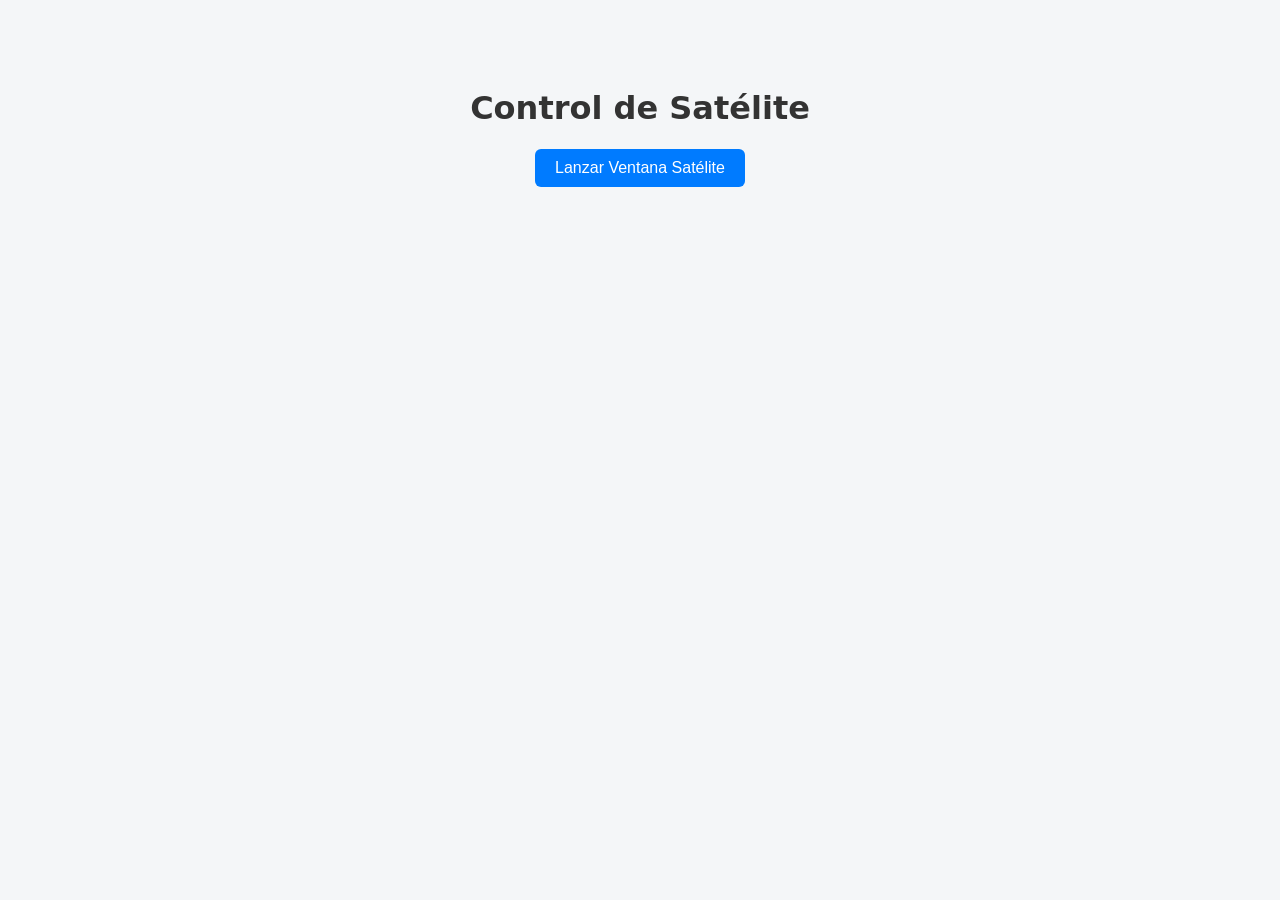
<file: src/index.html>
<!DOCTYPE html>
<html lang="es">

<head>
    <meta charset="UTF-8">
    <title>Ventana Principal - Madre</title>
    <link rel="stylesheet" href="css/index.css">
</head>

<body>
    <h1>Control de Satélite</h1>
    <!-- Botón satélite -->
    <button id="btnLanzar">Lanzar Ventana Satélite</button>

    <script>
        // Ancho y alto de la ventana
        document.getElementById("btnLanzar").addEventListener("click", function () {
            const ancho = 400;
            const alto = 300;

            // Centrar ventana
            const left = (screen.availWidth / 2) - (ancho / 2);
            const top = (screen.availHeight / 2) - (alto / 2);

            // Apertura de ventana secundaria mediante window.open() con dimensiones fijas
            window.open(
                "satelite.html",
                "ventanaSatelite",
                `width=${ancho},height=${alto},left=${left},top=${top},toolbar=no,scrollbars=yes`
            );
        });
    </script>
</body>

</html>
</file>
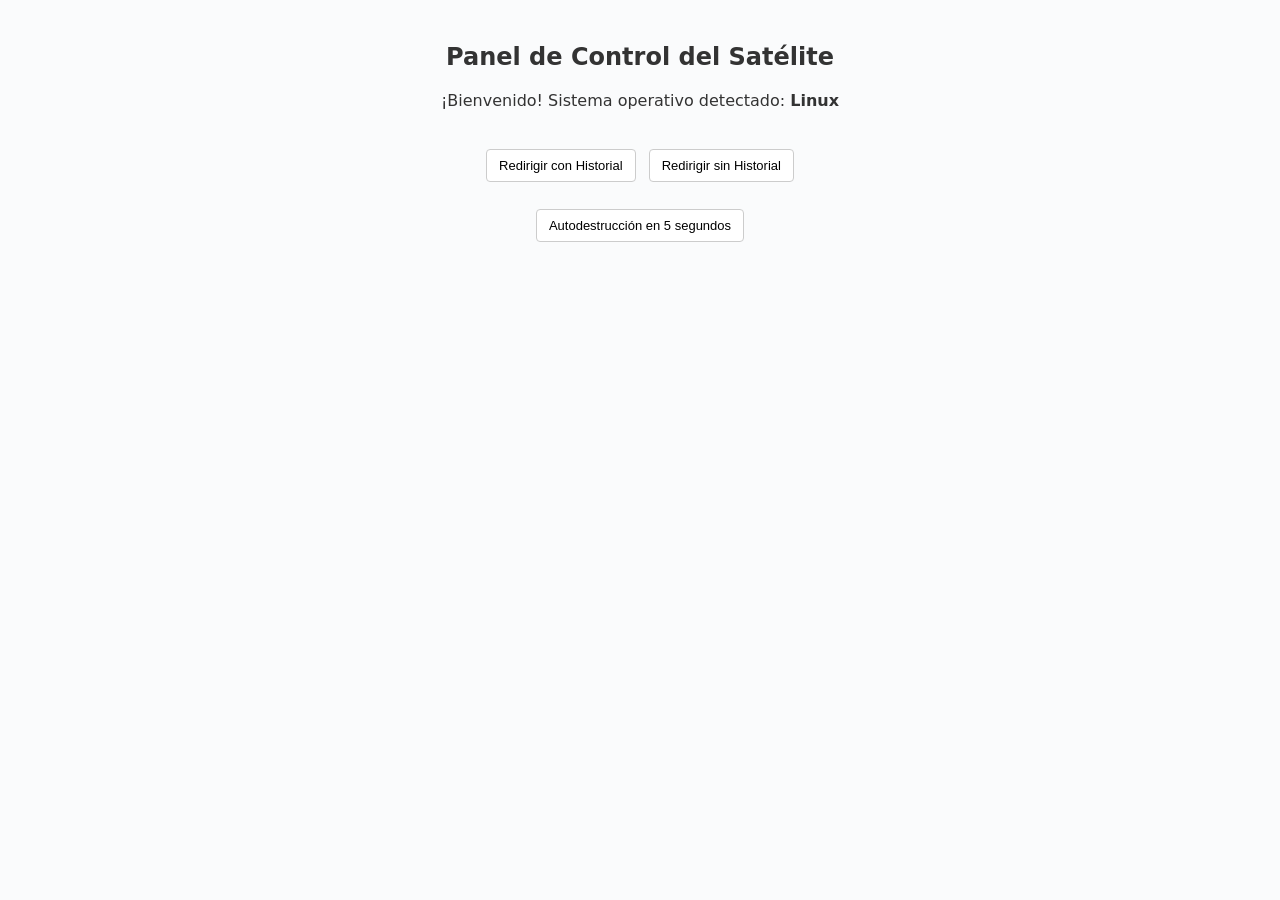
<file: src/satelite.html>
<!DOCTYPE html>
<html lang="es">

<head>
    <meta charset="UTF-8">
    <title>Ventana Satélite</title>
    <link rel="stylesheet" href="css/satelite.css">
</head>

<body>
    <h2>Panel de Control del Satélite</h2>

    <!-- Mensaje de bienvenida -->
    <div id="bienvenida"></div>

    <br>
    <!-- Botones de redirección -->
    <button id="btnHistorial">Redirigir con Historial</button>
    <button id="btnSinHistorial">Redirigir sin Historial</button>

    <br><br>
    <!-- Botón de autodestrucción y cuenta atrás -->
    <button id="btnAutodestruct">Autodestrucción en 5 segundos</button>
    <p id="mensaje-destruccion"></p>

    <script>
        // Detección del sistema operativo
        const ua = navigator.userAgent;
        let sistema = "Desconocido";

        if (ua.includes("Windows")) {
            sistema = "Windows";
        } else if (ua.includes("Mac")) {
            sistema = "Mac";
        } else if (ua.includes("Linux")) {
            sistema = "Linux";
        }

        // Mostrar mensaje en el HTML
        document.getElementById("bienvenida").innerHTML = `<p>¡Bienvenido! Sistema operativo detectado: <strong>${sistema}</strong></p>`;

        // Redirigir guardando historial
        document.getElementById("btnHistorial").addEventListener("click", function () {
            if (window.opener && !window.opener.closed) {
                window.opener.location.assign("https://www.ilerna.es");
            }
        });

        // Redirigir sin guardar historial
        document.getElementById("btnSinHistorial").addEventListener("click", function () {
            if (window.opener && !window.opener.closed) {
                window.opener.location.replace("https://www.ilerna.es");
            }
        });

        // Temporizador de autodestrucción
        document.getElementById("btnAutodestruct").addEventListener("click", function () {
            const boton = this;
            boton.disabled = true;
            const mensaje = document.getElementById("mensaje-destruccion");

            let cuentaAtras = 5;
            mensaje.textContent = cuentaAtras;

            // Cuenta atrás cada segundo
            const intervalo = setInterval(function () {
                cuentaAtras--;
                if (cuentaAtras > 0) {
                    mensaje.textContent = cuentaAtras;
                } else {
                    clearInterval(intervalo);
                }
            }, 1000);

            // Cerrar la ventana tras 5 segundos
            setTimeout(function () {
                window.close();
            }, 5000);
        });
    </script>
</body>

</html>
</file>
<file: src/css/index.css>
body {
    font-family: system-ui, sans-serif;
    text-align: center;
    padding-top: 60px;
    background-color: #f4f6f8;
    color: #333;
}

button {
    padding: 10px 20px;
    font-size: 16px;
    cursor: pointer;
    background-color: #007bff;
    color: #fff;
    border: none;
    border-radius: 6px;
}

button:hover {
    background-color: #0056b3;
}
</file>
<file: src/css/satelite.css>
body {
    font-family: system-ui, sans-serif;
    text-align: center;
    padding: 15px;
    background-color: #fafbfc;
    color: #333;
}

button {
    margin: 4px;
    padding: 8px 12px;
    font-size: 13px;
    cursor: pointer;
    background-color: #fff;
    border: 1px solid #ccc;
    border-radius: 4px;
}

button:hover {
    background-color: #e9ecef;
}

#mensaje-destruccion {
    font-size: 22px;
    font-weight: bold;
    color: #dc3545;
}
</file>
